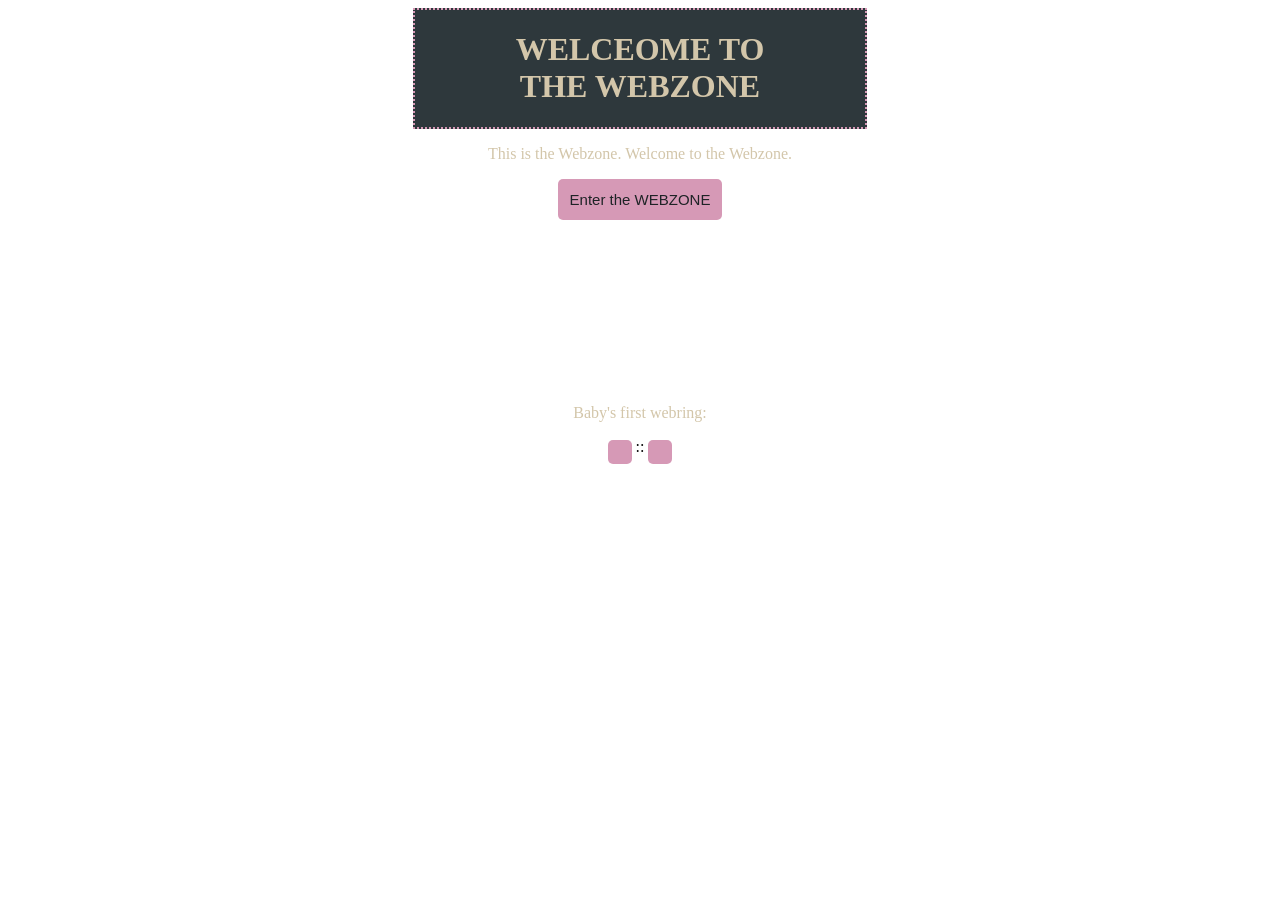
<file: index.html>
<!DOCTYPE html>
<html style="background-image: url(https://thewebzone.neocities.org/stars%20GIF.gif);">
<meta charset="UTF-8">
  <meta name="viewport" content="width=device-width, initial-scale=1.0">
 <head>
<title>THE WEBZONE</title> 

  <link rel="icon" type="image/x-icon" href="https://thewebzone.neocities.org/favicon.ico">
    <style>
      .container {display: flex; flex-direction:row;}
      .item {display:flex; flex-direction:column; }
      .webring {display: flex; order:2;}
      h1   {color: #D3C6AA;}
      p    {color: #D3C6AA;}
      .testbtn {
        background-color: #D699B6;
        color: #1E2326;
        font-size: 15px;
        padding: 12px;
        border: none;
        border-radius: 5px;
        cursor: pointer; }
      .testbtn:hover {background-color: #DF69BA;}
      .buttoncontain{display:grid;
        place-items:center;}
      a:link {color:#1E2326;}
      a:visited {color:#1E2326;}
      </style>
      <!--this is the beginning of the webring code!-->
      <script src="https://ajax.googleapis.com/ajax/libs/jquery/3.5.1/jquery.min.js"></script>
      <script> var NeocitiesURL = "https://thewebzone.neocities.org/"; 
    $.getJSON(NeocitiesURL+"webring.json", function(json) {
      let members = Object.keys(json)
      var GetCurrent =  window.location.hostname;
      var next = members[(members.indexOf(GetCurrent[0]) + 1) % members.length];
      var prev = members[(members.indexOf(GetCurrent[0]) - 1) % members.length];
      if(!prev){
         var prev = members[(members.indexOf(GetCurrent[0]) + 2) % members.length];
            console.log(prev)
      }
      if(!next){
        var next = members[(members.indexOf(GetCurrent[0]) - 2) % members.length];
      }
      if(prev){
        $("#prev").html('<a href="'+json[prev]+'" alt="'+prev+'">[Previous] '+prev+'</a>');
      }
      if(next){
          $("#next").html('<a href="'+json[next]+'" alt="'+next+'">'+next+' [Next]</a>');
      }

});</script>
      <!--this is the end of the webring code!-->

</head>
<body>
  <div class="container"> <!--container div-->
      <div class="item" style="margin:auto">
      <!--div 1-->
      </div>
          <div  class="item" style="background-color: #2E383C ; border:2px dotted #D699B6; width:450px" > <!--div 2-->
          <h1 style="text-align:Center ">WELCEOME TO <br>THE WEBZONE</h1>
          </div>
      <div class="item" style="margin:auto">
      <!--div 3-->
      </div> 
  </div>
    <p style="text-align: center; ">
      This is the Webzone. Welcome to the Webzone.
    </p>
  <div class="buttoncontain">
     <form action="https://thewebzone.neocities.org/">
        <button  class="testbtn" type="submit"> Enter the WEBZONE 
        </button>
    </form>
  </div>
<br>
<div class="container" style="height:150px"></div>
  <p style="text-align:center"> Baby's first webring:</p>
<div class="container">

        <div class="item" style="margin:auto"></div>

<div style="width:200px class="item" id="webring" >
<button class="testbtn"><span id="prev"></span></button>
::
<button class="testbtn"><span id="next"></span></button>
</div>
      <div class="item" style="margin:auto"></div>

<br>
    </body>
</html>
</file>
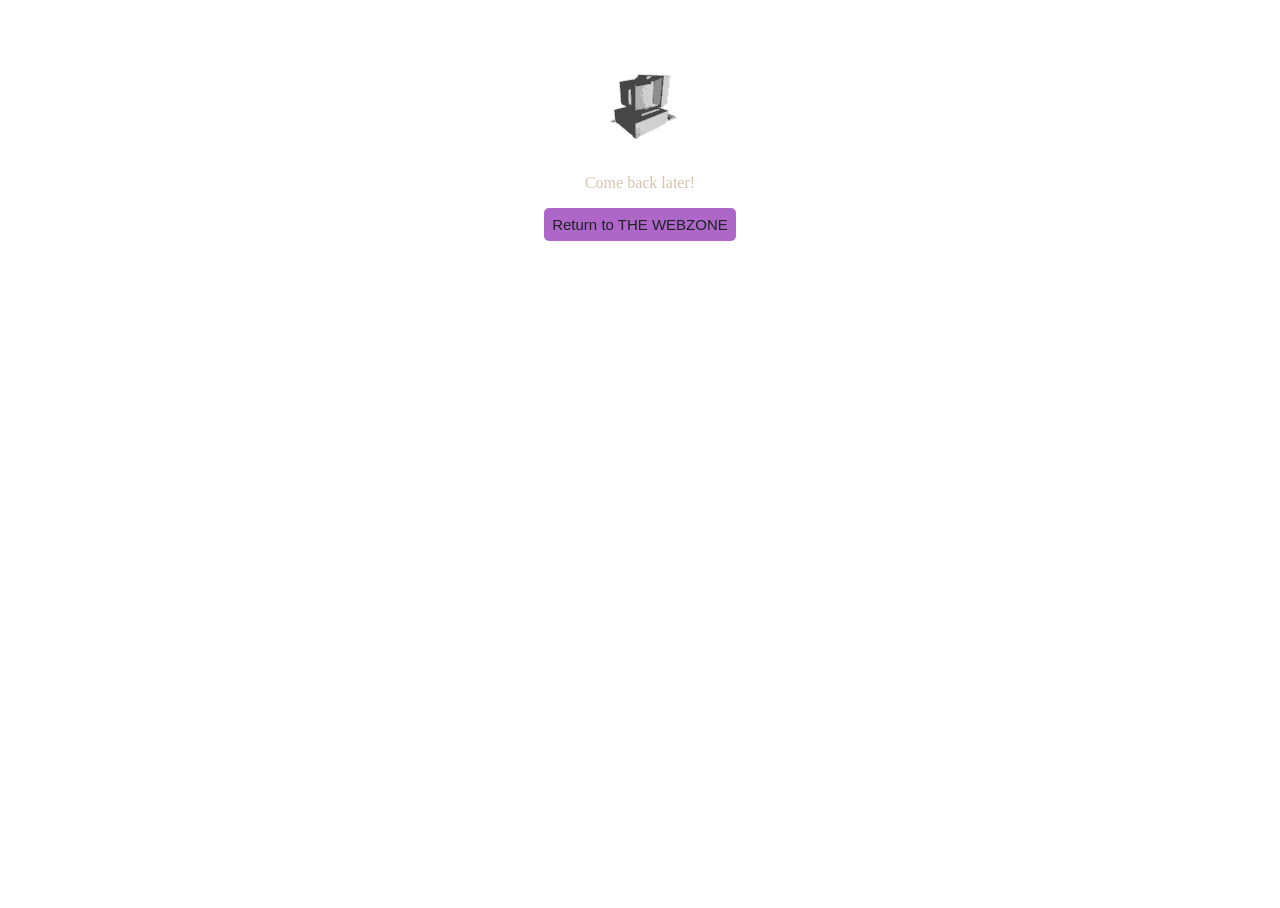
<file: aboutme.html>
<!DOCTYPE html>
<html style="background-image: url(https://thewebzone.neocities.org/stars%20GIF.gif);">
<meta charset="UTF-8">
  <meta name="viewport" content="width=device-width, initial-scale=1.0">
 <head>
<title>ABOUT ME</title> 
            <link rel="stylesheet" href="style.css">
  <link rel="icon" type="image/x-icon" href="https://thewebzone.neocities.org/favicon.ico">
</head>
<body>
  <div class="container" style="padding-top:50px">
    <img display="block" src="rotate.gif" alt="computer rotate" height="100px" width="100px" >
  </div>
  <p style="text-align:center"> Come back later!</p>
  <div class="container">
     <form action="https://thewebzone.neocities.org/webzone">
        <button  class="testbtn" type="submit"> Return to THE WEBZONE 
        </button>
    </form>
  </div>
<br>

    </body>
</html>
</file>
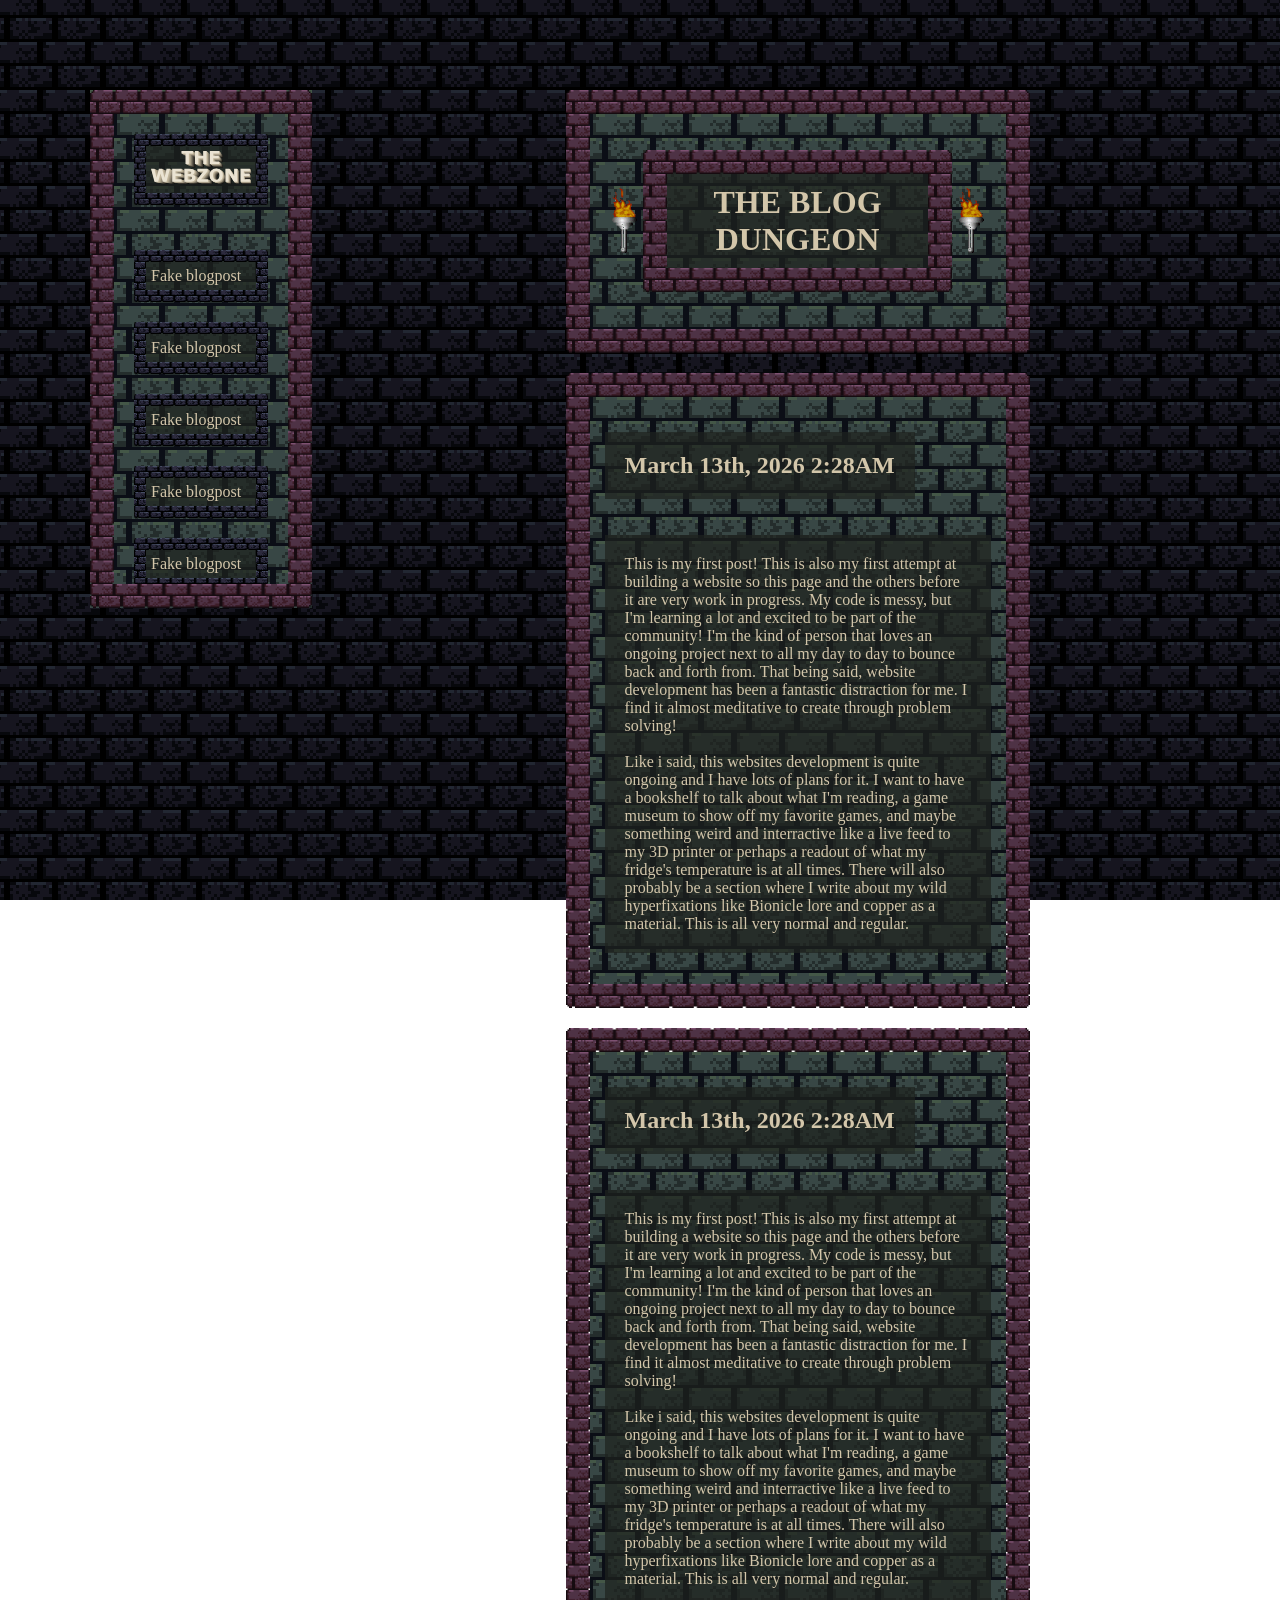
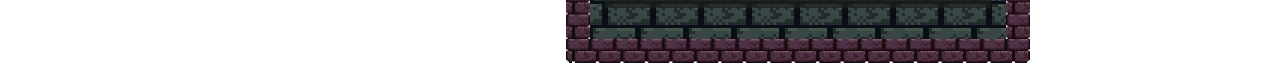
<file: tbd.html>
<!DOCTYPE html>
<html >
<meta charset="UTF-8">
<meta name="viewport" content="width=device-width, initial-scale=1.0">
 <head>
<title>BLOG DUNGEON</title> 
  <link rel="stylesheet" href="tbdstyle.css">
  <link rel="icon" type="image/x-icon" href="https://thewebzone.neocities.org/favicon.ico">
</head>

<body>
  
  <div class="bg-image"></div>
  <div id="canvas">
  
  <nav class="navbar">
    <ul  style="height 25px">
      <li style="margin-bottom:25px"><div><a href="https://thewebzone.neocities.org/webzone?"><img src="webzonebase.svg" height="auto" width="100px"></a></div></li>
      <li><a>Fake blogpost</a></li>
      <li><a>Fake blogpost</a></li>
      <li><a>Fake blogpost</a></li>
      <li><a>Fake blogpost</a></li>
      <li><a>Fake blogpost</a></li>
    </ul>
  </nav>

  
  <div id="canvas2">
  <div class="tbd" >
    <div class="content"><img src="torch.gif"></div>
    <div class="content"><h1 style="  border:24px solid transparent; border-image:url(dungeonborder.png) 48 round; text-align:center; background: rgba(30, 35, 30, 0.7); padding:10px">THE BLOG DUNGEON</h1></div>
    <div class="content"><img src="torch.gif"></div>
  </div>
    
  <div class="tbdpost">
    <h2 >March 13th, 2026 2:28AM</h2>
    <p>This is my first post! This is also my first attempt at building a website so this page and the others before it are very work in progress. My code is messy, but I'm learning a lot and excited to be part of the community! I'm the kind of person that loves an ongoing project next to all my day to day to bounce back and forth from. That being said, website development has been a fantastic distraction for me. I find it almost meditative to create through problem solving!
    <br><br>
      Like i said, this websites development is quite ongoing and I have lots of plans for it. I want to have a bookshelf to talk about what I'm reading, a game museum to show off my favorite games, and maybe something weird and interractive like a live feed to my 3D printer or perhaps a readout of what my fridge's temperature is at all times. There will also probably be a section where I write about my wild hyperfixations like Bionicle lore and copper as a material. This is all very normal and regular.</p>
    </div>
  
  <div class="tbdpost">
    <h2 >March 13th, 2026 2:28AM</h2>
    <p>This is my first post! This is also my first attempt at building a website so this page and the others before it are very work in progress. My code is messy, but I'm learning a lot and excited to be part of the community! I'm the kind of person that loves an ongoing project next to all my day to day to bounce back and forth from. That being said, website development has been a fantastic distraction for me. I find it almost meditative to create through problem solving!
    <br><br>
      Like i said, this websites development is quite ongoing and I have lots of plans for it. I want to have a bookshelf to talk about what I'm reading, a game museum to show off my favorite games, and maybe something weird and interractive like a live feed to my 3D printer or perhaps a readout of what my fridge's temperature is at all times. There will also probably be a section where I write about my wild hyperfixations like Bionicle lore and copper as a material. This is all very normal and regular.</p>
    </div>
</div>
  </div>
  </body> 
</html>
</file>
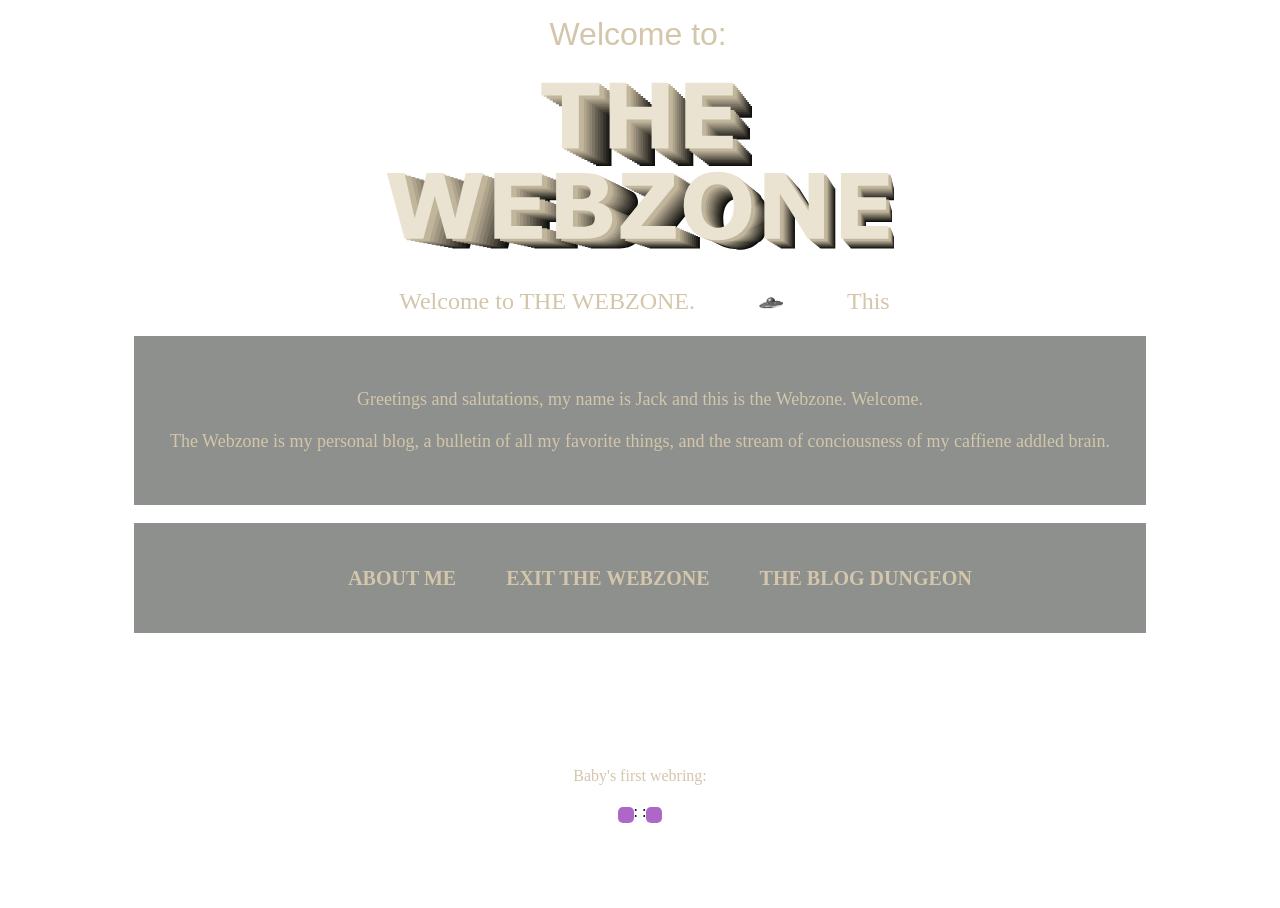
<file: webzone.html>
<!DOCTYPE html>
<html style="height:100%;
background-image: url(https://thewebzone.neocities.org/stars%20GIF.gif);
background-attachment: fixed;">
<meta charset="UTF-8">
  <meta name="viewport" content="width=device-width, initial-scale=1.0">
 <head>
<title>THE WEBZONE</title> 
  <link rel="stylesheet" href="style.css">
  <link rel="icon" type="image/x-icon" href="favicon.ico">

      <!--this is the beginning of the webring code!-->
      <script src="https://ajax.googleapis.com/ajax/libs/jquery/3.5.1/jquery.min.js"></script>
      <script> var NeocitiesURL = "https://thewebzone.neocities.org/"; 
    $.getJSON(NeocitiesURL+"webring.json", function(json) {
      let members = Object.keys(json)
      var GetCurrent =  window.location.hostname;
      var next = members[(members.indexOf(GetCurrent[0]) + 1) % members.length];
      var prev = members[(members.indexOf(GetCurrent[0]) - 1) % members.length];
      if(!prev){
         var prev = members[(members.indexOf(GetCurrent[0]) + 2) % members.length];
            console.log(prev)
      }
      if(!next){
        var next = members[(members.indexOf(GetCurrent[0]) - 2) % members.length];
      }
      if(prev){
        $("#prev").html('<a href="'+json[prev]+'" alt="'+prev+'">[Previous] '+prev+'</a>');
      }
      if(next){
          $("#next").html('<a href="'+json[next]+'" alt="'+next+'">'+next+' [Next]</a>');
      }

});</script>
      <!--this is the end of the webring code!-->

</head>
<body>
<div id="canvas">
  
  <!--webzone logo-->
  <div class="container">  
    <img src="webzone.svg" height="256px" width="512px">
  </div>
<div class="marquee-container">
  <div class="marquee">
    <div class="card">Welcome to THE WEBZONE.</div>
    <div class="card"><img height="30px" width="30 px" src="ufo.gif"></div>
    <div class="card">This is THE WEBZONE.</div>
  </div>
  <div aria-hidden class="marquee">
    <div class="card">Welcome to THE WEBZONE.</div>
    <div class="card"><img height="30px" width="30 px" src="ufo.gif"></div>
    <div class="card">This is THE WEBZONE.</div>
  </div>
</div>
    <!--webzone content-->
      <div class="post" style="background-color: rgba(30, 35, 30, 0.5); "> 
         <p style="text-align:center; font-size:18px">Greetings and salutations, my name is Jack and this is the Webzone. Welcome. 
<br>
         <br>The Webzone is my personal blog, a bulletin of all my favorite things, and the stream of conciousness of my caffiene addled brain.</p></div>

<br>
<!--nav Bar-->
  <nav class="post">
    <ul  style="max-height: 0px">
      <li><a  href="https://thewebzone.neocities.org/aboutme">ABOUT ME</a></li>
      <li><a  href="https://thewebzone.neocities.org">EXIT THE WEBZONE</a></li>
      <li><a  href="https://thewebzone.neocities.org/tbd">THE BLOG DUNGEON</a></li>
      
    </ul>
  </nav>
  
<br>
<!--webring buttons-->
  <div class="container" style="height:100px"></div>
  
    <p style="text-align:center"> Baby's first webring:</p>
    
<div class="container">
    <div><button class="testbtn"><span id="prev"></span></button></div>
: :
    <div><button class="testbtn"><span id="next"></span></button></div>
</div>

<br>
</div>
    </body>
</html>
</file>
<file: style.css>
body,html{
    height: 100%;
}
h1,h2   {
  color: #D3C6AA;
}
      
p    {
  color: #D3C6AA;
}

nav{
  display: flex;
  align-items: center;
  justify-content: space-between;
  background: rgba(30, 35, 30, 0.5);
  position: relative;
  height:40px ;
  font-size: 20px;
  font-weight: 700;
}

nav ul{
  display: flex;
  gap:50px ;
  align-items: center;
}

nav ul li{
  list-style-type:none ;
}

nav ul li a{
  text-decoration:none  ;
  color: #D3C6AA;
  white-space: nowrap;
}

nav ul li a:hover{
  text-decoration:none;
  color: #ae66c9;
}

a:link {
  color:#D3C6AA;
}
      
a:visited {
  color:#D3C6AA;
}
        
img {
  height: auto; 
  margin: auto;
  max-width: 100%;
}

.container {
  display: flex;
  justify-content: center;
  align-items: center;
  flex-direction: row;
}
.content{
  display:flex;
justify-content: center;
  align-items: center;

}
      
.post {
  display:flex; 
  flex-direction:column; 
  border:20px solid transparent; 
  padding:15px; 
  overflow-x: hiddden;
  overflow-y: auto;
  border-image:url(https://thewebzone.neocities.org/border.png) 16 round; 
}

.testbtn {
  background-color: #ae66c9;
  color: #1E2326;
  font-size: 15px;
  padding: 8px;
  border: none;
  border-radius: 5px;
  cursor: pointer; 
}
      
.testbtn:hover {
  background-color: #DF69BA;
}
.marquee-container {
  display: flex;
  max-width: 50%;
margin: auto;
overflow-x: auto;
scrollbar-width: none;
}
.marquee-container::-weebkit-scrollbar{
  display:none;
}
.marquee{
  display:flex;
  align-items: center;
  justify-content: center;
  gap: 1em;
  animation: spin 5s infinite linear;
  padding-right: 1em;
}
.card{
  flex: 0 0 1em;
  height: 1em;
  padding: 1em;
  Font-size:24px;
  text-align: center;
  align-content: center;
  color:#D3C6AA;
  white-space: nowrap;
}

@keyframes spin{
  from {translate: 0;}
  to {translate: -100%}
}
#canvas {
   max-width:80% ;
   margin:0 auto;
}
#borderimg2 {
  border: 10px solid transparent;
  padding: 15px;
}
</file>
<file: tbdstyle.css>
body,html{
  height: 100%;
  margin: 0;
}
h1   {
  color: #D3C6AA;
}
h2 {
  color: #D3C6AA;
  padding:20px; 
  background: rgba(30, 35, 30, 0.7); 
width:max-content;
  
}
      
p    {
  color: #D3C6AA;
  padding:20px; 
  background: rgba(30, 35, 30, 0.7); 
}

.navbar {
  display:flex;
  position:fixed;
  border:24px solid transparent; 
  overflow-x: hiddden;
  overflow-y: auto;
  margin-top: 10vh;
  padding:10px;
  border-image:url(dungeonborder.png) 48 round ; 
  background-image: url(dungeonbgg.png);
  height:50%;
}

.navbar ul{
  list-style-type:none ;
  flex-direction:column;
  display:flex;
  padding:0;
  margin:0;
}
.navbar ul li{
  padding:10px;
}


.navbar ul li a{
  display:block;
  text-decoration:none  ;
  color: #D3C6AA;
  padding:5px;
  white-space: nowrap;
  border: solid transparent 12px; 
  border-image: url(dungeonborderb.png) 48 round;
  background: rgba(30, 35, 30, 0.7); 
}

.navbar ul li a:hover{
  text-decoration:none;
  color: #ae66c9;
  display:block;
}

a:link {
  color:#D3C6AA;
}
      
a:visited {
  color:#D3C6AA;
}
        
img {
  height: auto; 
  margin: auto;
  max-width: 100%;
}
.container {
  display:flex;
  justify-content:center;
  align-items:center;
  flex-wrap: wrap;
}
.content{
  display:flex;


}
.tbd {
  display:flex; 
  justify-content:center;
  align-items:center;
  border:24px solid transparent; 
  padding: 15px;
  margin:10px;
  margin-top:10vh;
  background-clip: padding-box;
  overflow-x: hiddden;
  overflow-y: auto;
  border-image:url(dungeonborder.png) 48 round ; 
  background-image: url(dungeonbgg.png);
  width:40%;
  
}
.tbdpost {
  display:flex; 
  flex-direction:column;
  border:24px solid transparent; 
  padding: 15px;
  margin:10px;
  background-clip: padding-box;
  overflow-x: hiddden;
  overflow-y: auto;
  border-image:url(dungeonborder.png) 48 round ; 
  background-image: url(dungeonbgg.png);
  width:40%;
  
}

.bg-image {
  position: fixed;
  background-image: url("dungeonbgb.png");
  Background-position:center;
  filter: brightness(50%);
  height: 100%;
  width: 100%;
  top: 0;
  left: 0;
z-index: -1;
}
#dungeonbg {
  filter:blur(3px);
}
#canvas {
  display:flex;
  flex-direction: column;
   margin-left:10vh;
}
#canvas2 {
  display:flex;
  flex-direction: column;
   margin-left:25vh;
     justify-content:center;
  align-items:center;
}
}
</file>
